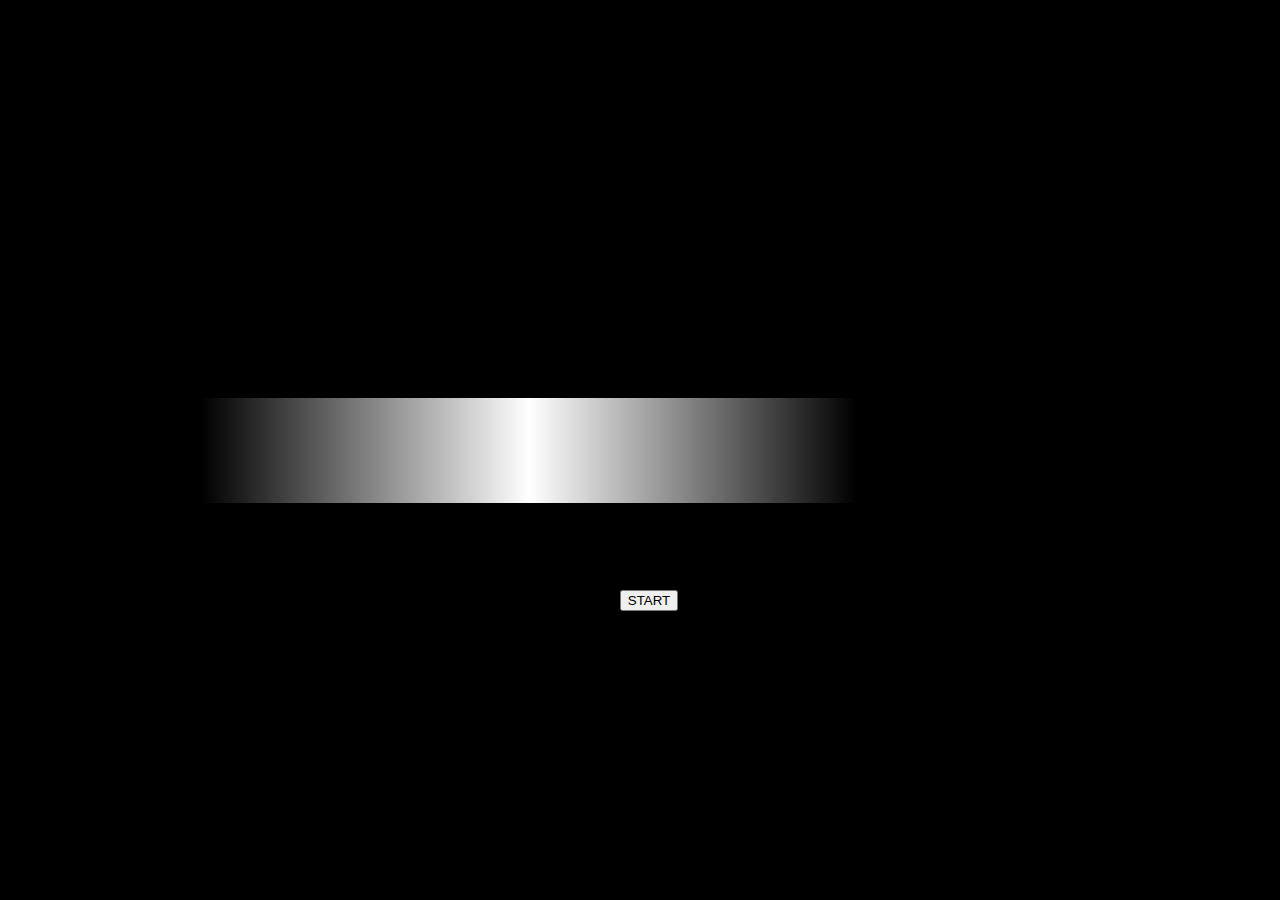
<file: index.html>
<!DOCTYPE html>
<html lang="en">
<head>
    <meta charset="UTF-8">
    <meta http-equiv="X-UA-Compatible" content="IE=edge">
    <meta name="viewport" content="width=device-width, initial-scale=1.0">
    <title>home</title>
    <style>
        body{
    margin:0;
    padding:0;
    display:flex;
    justify-content: center;
    align-items: center;
    height:100vh;
    background-color:#000;
}
h1{
    position: relative;
    font-family:sans-serif;
    text-transform:uppercase;
    font-size:90px;
    letter-spacing:4px ;
    overflow: hidden;
    background:linear-gradient(90deg,#000,#fff,#000);
    background-repeat: no-repeat;
    background-size: 80%;
    animation:animate 5s linear infinite;
    -webkit-text-fill-color:rgba(255,255,255,0);
}
@keyframes animate{
    0%{
        background-position:-500%;
    }
    100%{
        background-position:500%;
        }
}
.button  
{
    display:flex;
    position: relative;  top:150px; right: 400px;
    
}
    </style>
</head>
<body>
    <div>
    <h1>TIGER KILLER &#129312;</h1>
	
    </div>

    <div class="button">
    <a href="tigerindex.html">
     <button>START</button>
    </a> 
    </div>
     
</body>
</html>
</file>
